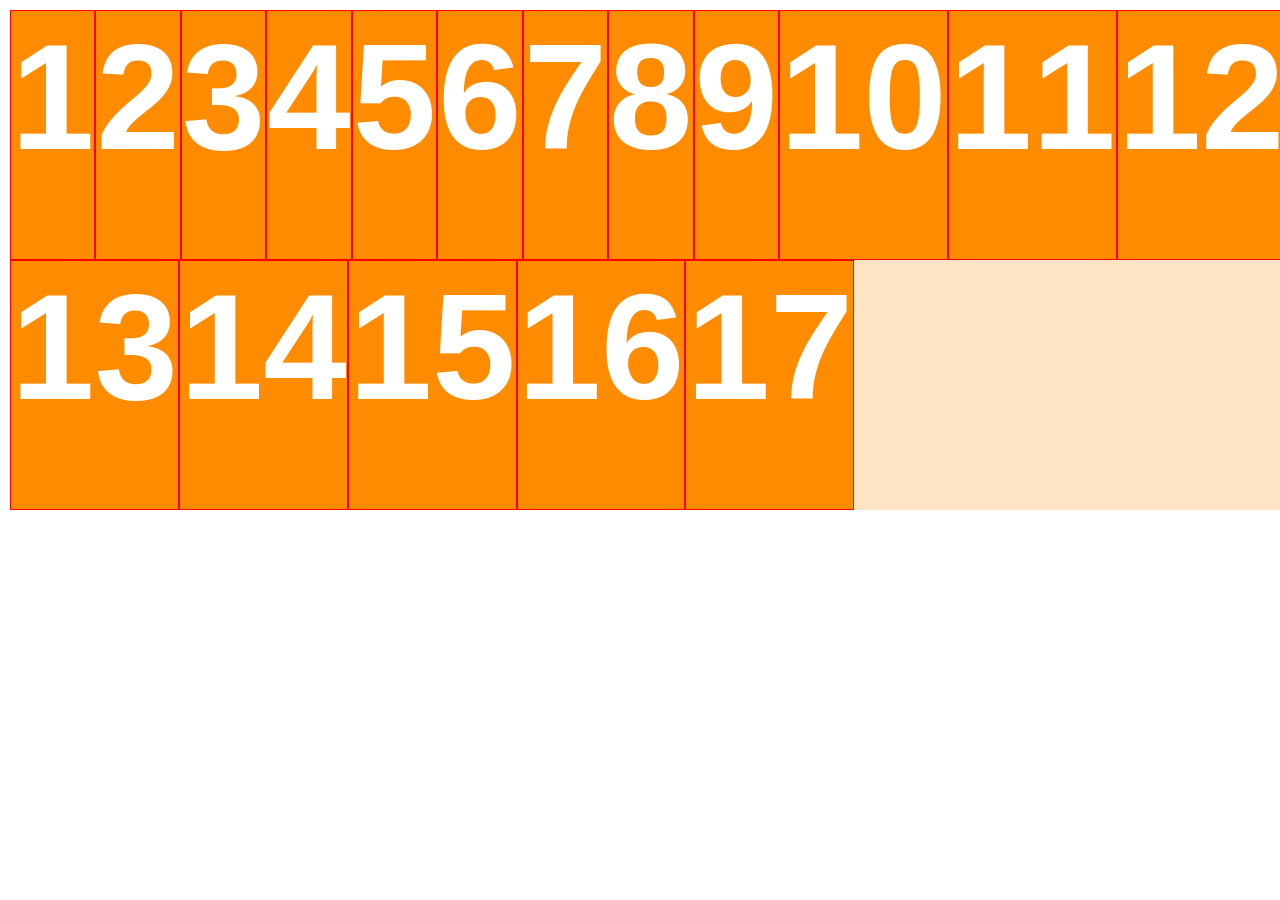
<file: Fundamentos-Web/Clase-4/index.html>
<!doctype html>
<html lang="en">
  <head>
    <meta charset="UTF-8" />
    <meta name="viewport" content="width=device-width, initial-scale=1.0" />
    <title>Flexbox</title>
    <link rel="stylesheet" href="css/styles.css" />
  </head>
  <body>
    <header></header>
    <nav></nav>
    <section>
      <!-- Primera Parte -->
      <!--<article>
        <div class="padre-flex">
          <span>1</span>
          <span>2</span>
          <span>3</span>
          <span>4</span>
          <span>5</span>
          <span>6</span>
          <span>7</span>
          <span>8</span>
          <span>9</span>
          <span>10</span>
        </div>
      </article>-->

      <!-- Segunda Parte -->
      <!--<article>
        <div class="padre-flex-2">
          <span style="font-size: 50px">1</span>
          <span style="font-size: 130px">2</span>
          <span style="font-size: 210px">3</span>
          <span style="font-size: 80px">4</span>
          <span style="font-size: 60px">5</span>
          <span style="font-size: 190px">6</span>
          <span style="font-size: 100px">7</span>
          <span style="font-size: 40px">8</span>
          <span style="font-size: 80px">9</span>
          <span style="font-size: 130px">10</span>
        </div>
      </article>-->

      <!-- Tercera Parte -->
      <article>
        <div class="padre-flex-3">
          <span>1</span>
          <span>2</span>
          <span>3</span>
          <span>4</span>
          <span>5</span>
          <span>6</span>
          <span>7</span>
          <span>8</span>
          <span>9</span>
          <span>10</span>
          <span>11</span>
          <span>12</span>
          <span>13</span>
          <span>14</span>
          <span>15</span>
          <span>16</span>
          <span>17</span>
        </div>
      </article>
    </section>
    <aside></aside>
    <footer></footer>
  </body>
</html>
</file>
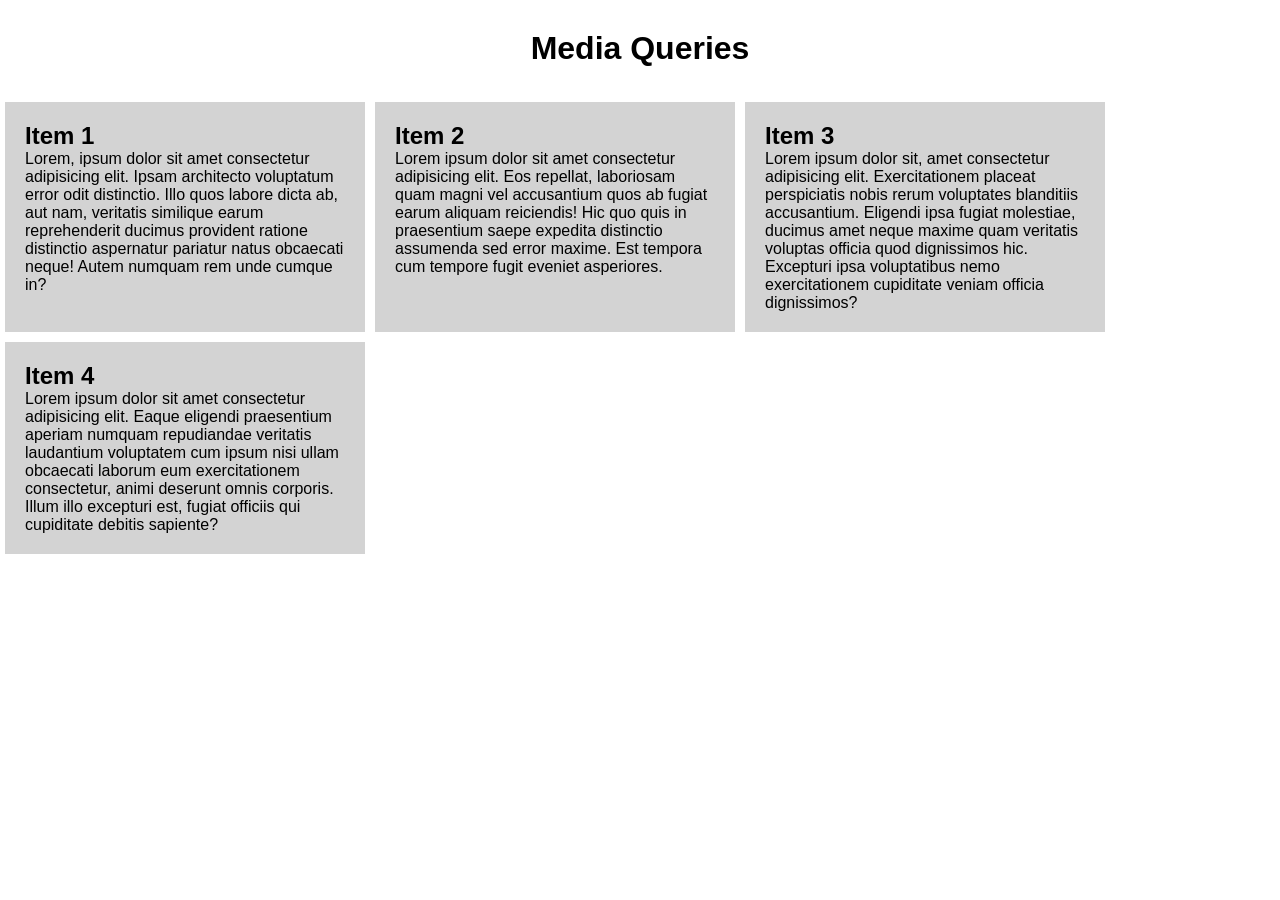
<file: Fundamentos-Web/Clase-5/index.html>
<!doctype html>
<html lang="en">
  <head>
    <meta charset="UTF-8" />
    <meta name="viewport" content="width=device-width, initial-scale=1.0" />
    <title>Media Queries</title>
    <link rel="stylesheet" href="css/styles.css" />
  </head>
  <body>
    <h1>Media Queries</h1>
    <main>
      <div>
        <h2>Item 1</h2>
        <p>
          Lorem, ipsum dolor sit amet consectetur adipisicing elit. Ipsam
          architecto voluptatum error odit distinctio. Illo quos labore dicta
          ab, aut nam, veritatis similique earum reprehenderit ducimus provident
          ratione distinctio aspernatur pariatur natus obcaecati neque! Autem
          numquam rem unde cumque in?
        </p>
      </div>
      <div>
        <h2>Item 2</h2>
        <p>
          Lorem ipsum dolor sit amet consectetur adipisicing elit. Eos repellat,
          laboriosam quam magni vel accusantium quos ab fugiat earum aliquam
          reiciendis! Hic quo quis in praesentium saepe expedita distinctio
          assumenda sed error maxime. Est tempora cum tempore fugit eveniet
          asperiores.
        </p>
      </div>
      <div>
        <h2>Item 3</h2>
        <p>
          Lorem ipsum dolor sit, amet consectetur adipisicing elit.
          Exercitationem placeat perspiciatis nobis rerum voluptates blanditiis
          accusantium. Eligendi ipsa fugiat molestiae, ducimus amet neque maxime
          quam veritatis voluptas officia quod dignissimos hic. Excepturi ipsa
          voluptatibus nemo exercitationem cupiditate veniam officia
          dignissimos?
        </p>
      </div>
      <div>
        <h2>Item 4</h2>
        <p>
          Lorem ipsum dolor sit amet consectetur adipisicing elit. Eaque
          eligendi praesentium aperiam numquam repudiandae veritatis laudantium
          voluptatem cum ipsum nisi ullam obcaecati laborum eum exercitationem
          consectetur, animi deserunt omnis corporis. Illum illo excepturi est,
          fugiat officiis qui cupiditate debitis sapiente?
        </p>
      </div>
    </main>
  </body>
</html>
</file>
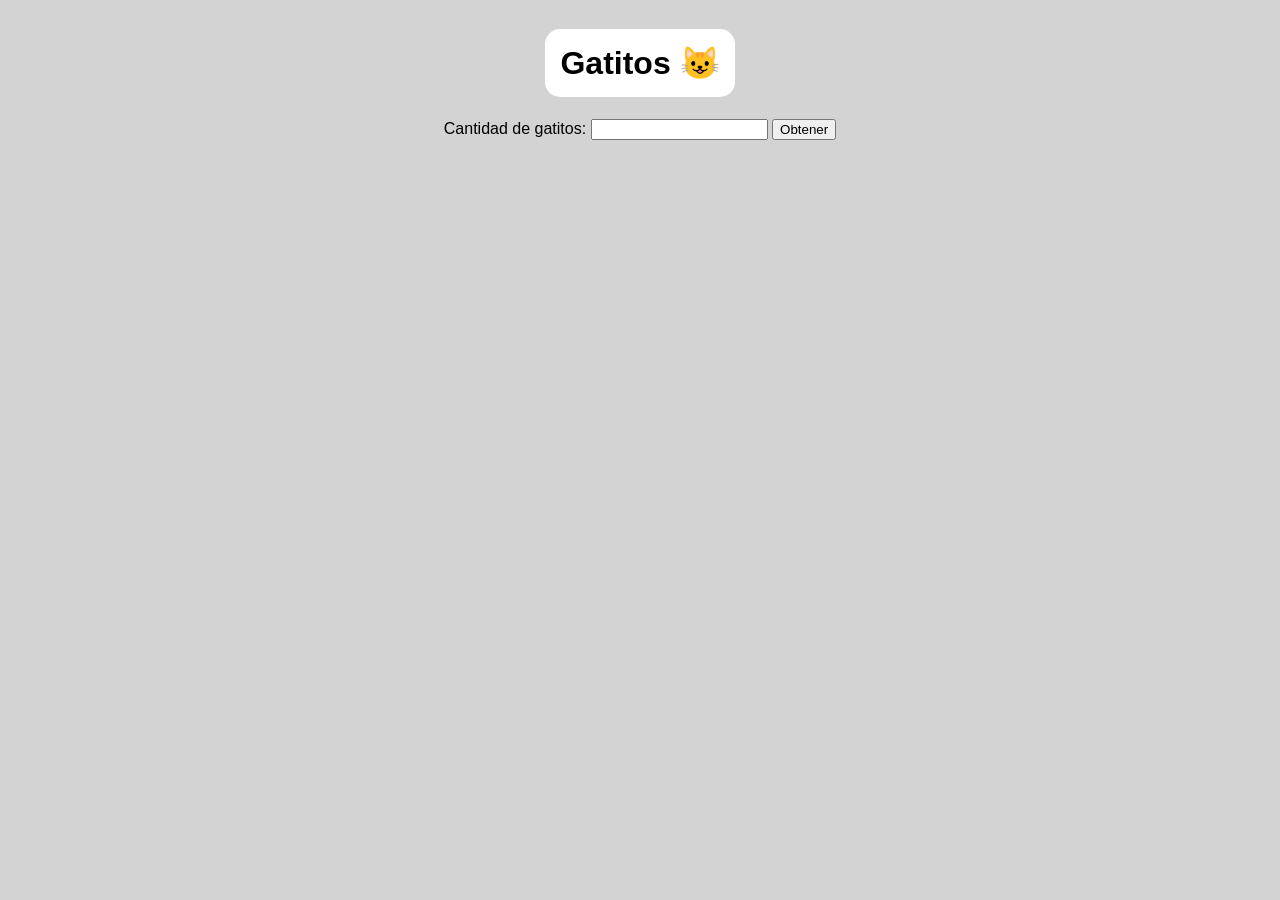
<file: Fundamentos-Web/Clase-9/index.html>
<!doctype html>
<html lang="en">
  <head>
    <meta charset="UTF-8" />
    <meta name="viewport" content="width=device-width, initial-scale=1.0" />
    <link rel="stylesheet" href="./css/styles.css" />
    <title>APIs & AJAX</title>
  </head>
  <body>
    <h1>Gatitos 😺</h1>
    <form action="#" method="get" id="form">
      <label for="cantidad">Cantidad de gatitos:</label>
      <input type="number" name="cantidad" id="cantidad" max="10" />
      <input type="submit" value="Obtener" />
    </form>
    <div id="respuesta"></div>
    <script src="./js/main.js"></script>
  </body>
</html>
</file>
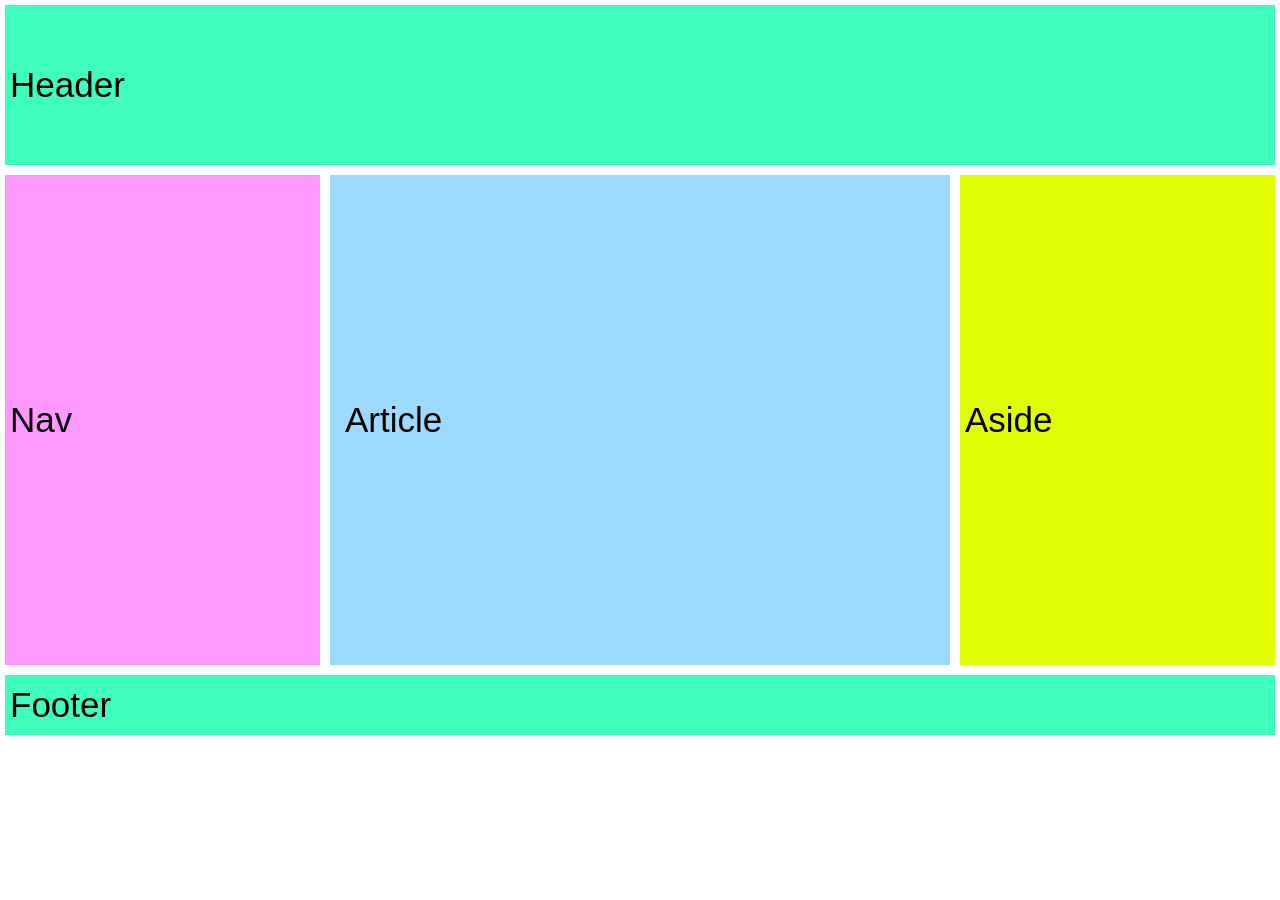
<file: Fundamentos-Web/Clase-4/actividad/index.html>
<!doctype html>
<html lang="en">
  <head>
    <meta charset="UTF-8" />
    <meta name="viewport" content="width=device-width, initial-scale=1.0" />
    <title>Actividad Flexbox</title>
    <link rel="stylesheet" href="css/styles.css" />
  </head>
  <body>
    <header><h1>Header</h1></header>
    <div class="contenidoPagina">
      <nav><h1>Nav</h1></nav>
      <section>
        <article><h1>Article</h1></article>
      </section>
      <aside><h1>Aside</h1></aside>
    </div>
    <footer><h1>Footer</h1></footer>
  </body>
</html>
</file>
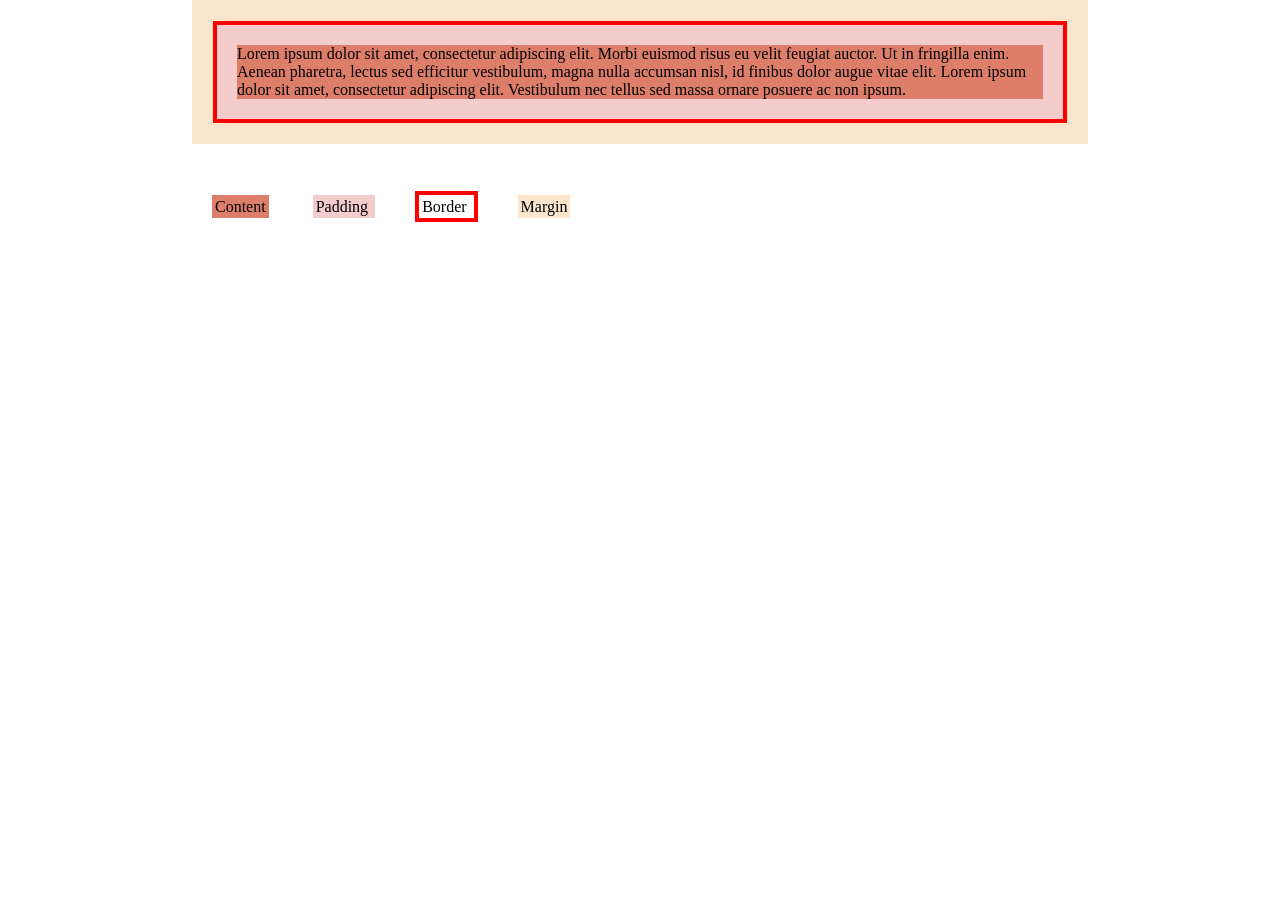
<file: Fundamentos-Web/Clase-2/media/caja.html>
<!DOCTYPE html>
<html lang="en">
  <head>
    <meta charset="UTF-8" />
    <meta http-equiv="X-UA-Compatible" content="IE=edge" />
    <meta name="viewport" content="width=device-width, initial-scale=1.0" />
    <title>BOX MODEL</title>

    <style>
      * {
        margin: 0;
        padding: 0;
      }

      body {
        display: flex;
        justify-content: center;
      }

      main {
        width: 70%;
      }

      p {
        color: black;
        background-color: #dd7e6b;
        margin: 20px;
      }

      div {
        border: 1px solid #fce5cd;
        background-color: #fce5cd;
      }

      div div {
        border: 4px solid red;
        background-color: #f4cccc;
        margin: 20px;
      }
    </style>
  </head>

  <body>
    <main>
      <div>
        <div>
          <p>
            Lorem ipsum dolor sit amet, consectetur adipiscing elit. Morbi
            euismod risus eu velit feugiat auctor. Ut in fringilla enim. Aenean
            pharetra, lectus sed efficitur vestibulum, magna nulla accumsan
            nisl, id finibus dolor augue vitae elit. Lorem ipsum dolor sit amet,
            consectetur adipiscing elit. Vestibulum nec tellus sed massa ornare
            posuere ac non ipsum.
          </p>
        </div>
      </div>

      <br />
      <br />
      <br />

      <p style="display: inline; padding: 3px">Content</p>
      <p style="display: inline; padding: 3px; background-color: #f4cccc">
        Padding
      </p>
      <p
        style="
          display: inline;
          padding: 3px;
          background-color: transparent;
          border: 4px solid red;
        "
      >
        Border
      </p>
      <p style="display: inline; padding: 3px; background-color: #fce5cd">
        Margin
      </p>
    </main>
  </body>
</html>
</file>
<file: Fundamentos-Web/Clase-4/css/styles.css>
* {
  margin: 0;
  padding: 0;
}

.padre-flex span,
.padre-flex-2 span,
.padre-flex-3 span {
  color: white;
  font-family: "Gill Sans", "Gill Sans MT", Calibri, "Trebuchet MS", sans-serif;
  font-weight: bold;
  text-align: center;
  border: solid 1px red;
}

.padre-flex span {
  width: 200px;
  height: 200px;
  background-color: orange;
  font-size: 50px;
}

.padre-flex-2 span {
  background-color: coral;
}

.padre-flex-3 span {
  background-color: darkorange;
  font-size: 150px;
}

.padre-flex,
.padre-flex-2,
.padre-flex-3 {
  width: 1420px;
  height: 500px;
  background-color: bisque;
  margin: 10px;
}

/* FLEXBOX */

.padre-flex,
.padre-flex-2,
.padre-flex-3 {
  display: flex;
  /*flex-direction: row;
  flex-wrap: wrap;*/
  flex-flow: row wrap;
  justify-content: flex-start;
  /*
  - flex-start
  - flex-end
  - center
  - space-between
  - space-around
  - space-evenly
  */
}

.padre-flex-2 {
  align-items: stretch;
  /*
  - stretch
  - flex-start
  - flex-end
  - center
  - baseline
  */
}

.padre-flex-3 {
  align-content: stretch;
  /*
  - stretch
  - flex-start
  - flex-end
  - center
  - space-between
  - space-around
  - space-evenly
  */
}
</file>
<file: Fundamentos-Web/Clase-5/css/styles.css>
* {
  margin: 0;
  padding: 0;
}

body {
  font-family: "Segoe UI", Tahoma, Geneva, Verdana, sans-serif;
}

h1 {
  text-align: center;
  margin: 30px;
}

main {
  display: flex;
  flex-wrap: wrap;
  align-content: stretch;
  justify-content: stretch;
}

/* Estilos del disp. GRANDE -> [0px - 1285px] */

div {
  width: 25%;
  padding: 20px;
  margin: 5px;
  background-color: lightgray;
}

/* Estilos del disp. MEDIANO -> [0px - 890px] */

@media (max-width: 890px) {
  div {
    width: 40%;
  }
}

/* Estilos del disp. PEQUEÑO -> [0px - 590px] */

@media (max-width: 590px) {
  div {
    width: 95%;
  }
}

/* Media Query con rango cerrado [590px - 890px] */

@media (min-width: 590px) and (max-width: 890px) {
  div {
    background-color: lightpink;
  }
}

/* Media Query con orientación de pantalla */

@media (max-width: 1024px) and (orientation: landscape) {
  div {
    background-color: lightblue;
  }
}
</file>
<file: Fundamentos-Web/Clase-9/css/styles.css>
body {
  background-color: lightgrey;
  text-align: center;
  font-family: "Segoe UI", Tahoma, Geneva, Verdana, sans-serif;
}

h1 {
  padding: 15px;
  background-color: white;
  display: inline-block;
  border-radius: 15px;
}

#respuesta {
  display: flex;
  flex-wrap: wrap;
  justify-content: space-evenly;
  margin-top: 50px;
}

.card {
  background-color: grey;
  border-radius: 50%;
  overflow: hidden;
  display: flex;
  align-items: center;
  justify-content: center;
  height: 250px;
  width: 250px;
}

img {
  max-width: 250px;
}
</file>
<file: Fundamentos-Web/Clase-4/actividad/css/styles.css>
* {
  margin: 0;
  padding: 0;
}

body {
  font-family: "Segoe UI", Tahoma, Geneva, Verdana, sans-serif;
  display: flex;
  flex-direction: column;
}

header {
  background-color: #3ffdbc;
  height: 150px;
}

nav {
  background-color: #ff98fe;
  width: 25%;
}

aside {
  background-color: #e1fe02;
  width: 25%;
}

section {
  background-color: #9ddafd;
  width: 50%;
}

footer {
  background-color: #3ffdbc;
  height: 50px;
}

.contenidoPagina {
  height: 500px;
  display: flex;
}

h1 {
  font-weight: normal;
  font-size: 35px;
}

header,
nav,
article,
aside,
footer,
section {
  display: flex;
  /* align-items: center; */
  flex-direction: column;
  justify-content: center;
  margin: 5px;
  padding: 5px;
}
</file>
